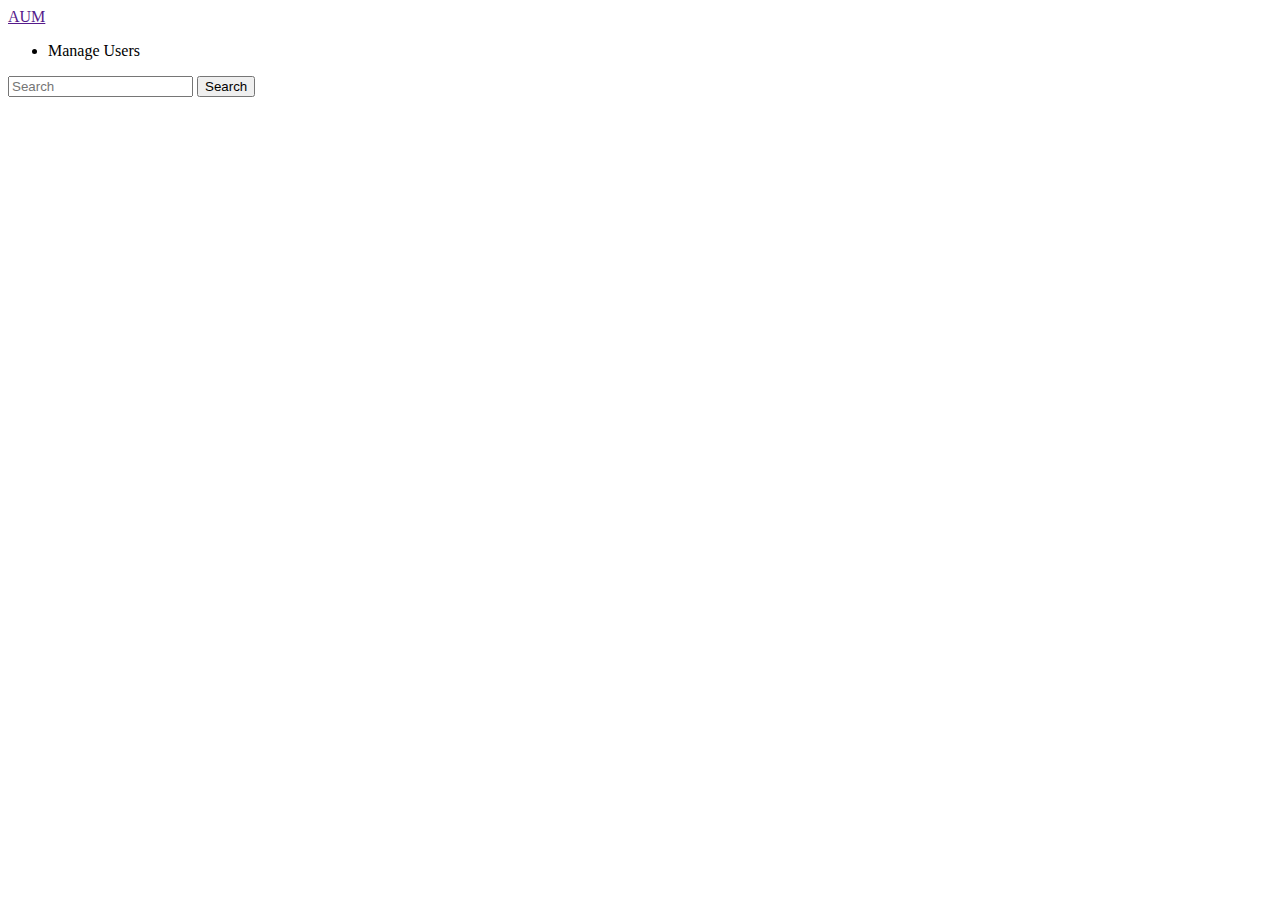
<file: src/main/resources/templates/index.html>
<!DOCTYPE html>
<html lang="en" xmlns:th="http://www.thymeleaf.org">
<head>
    <meta charset="UTF-8">
    <link rel="stylesheet" type="text/css" th:href="@{/webjars/bootstrap/css/bootstrap.min.css}" />
    <link th:href="@{/css/app.css}" href="../static/css/app.css" rel="stylesheet" media="all" type="text/css">
    <title>Advanced User Management</title>
</head>
<body>

<nav class="navbar navbar-expand-lg bd-navbar sticky-top bg-body-tertiary">
    <div class="container-fluid">
        <a class="navbar-brand" href="">
            AUM
        </a>
        <div class="collapse navbar-collapse" id="navbarSupportedContent">
            <ul class="navbar-nav me-auto mb-2 mb-lg-0">
                <li class="nav-item">
                    <a class="navbar-brand" th:href="@{/users}">Manage Users</a>
                </li>
            </ul>
        </div>

        <form class="d-flex" role="search">
            <input class="form-control me-2" type="search" placeholder="Search" aria-label="Search">
            <button class="btn btn-outline-success" type="submit">Search</button>
        </form>
    </div>
</nav>
<!--    <div class="">-->
<!--        <img src="../static/images/bg.jpeg" th:src="@{/images/bg.jpeg}"  class="img-fluid sm-height" alt="">-->
<!--    </div>-->

<script type="text/javascript" th:src="@{/webjars/bootstrap/js/bootstrap.min.js}"></script>
</body>
</html>
</file>
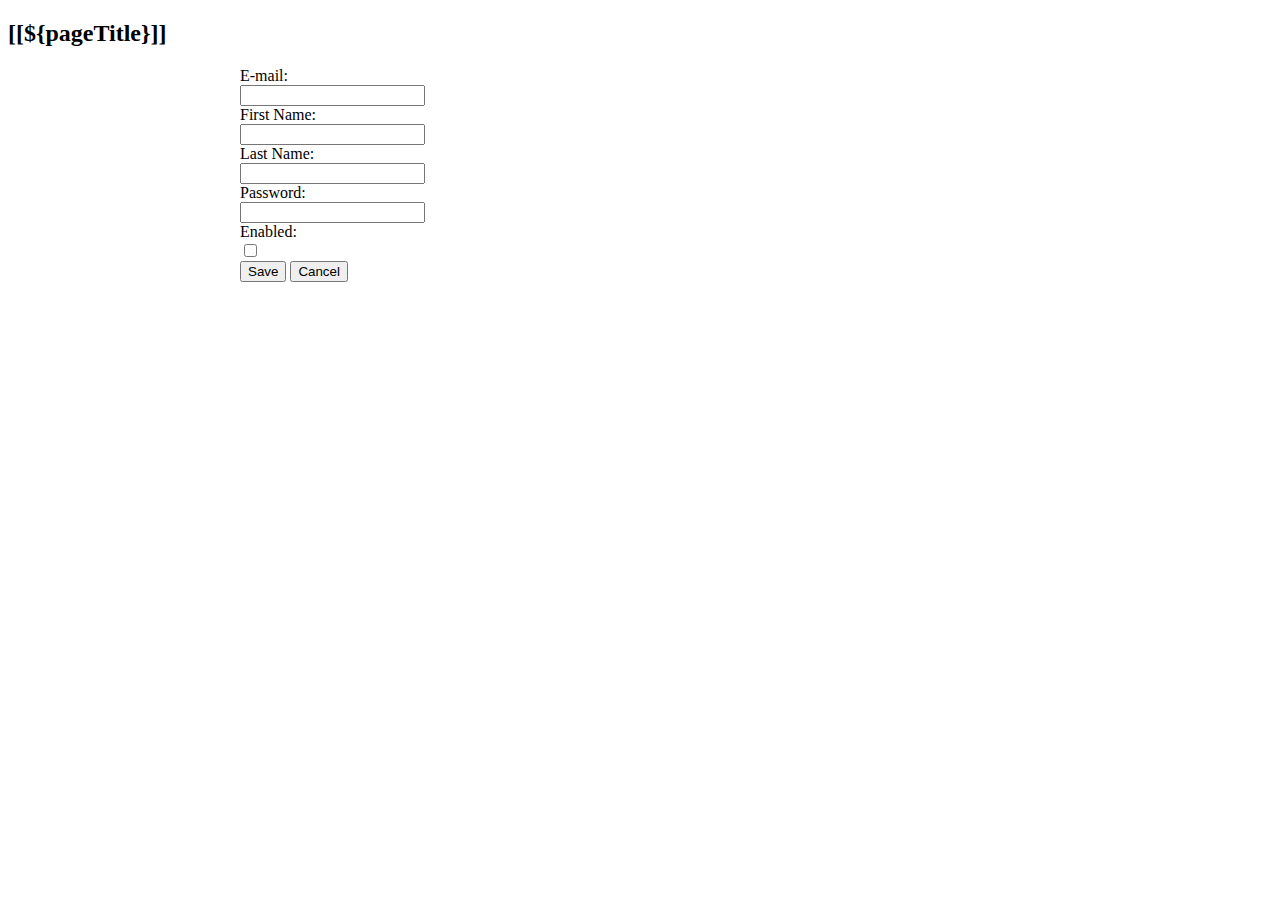
<file: src/main/resources/templates/user_form.html>
<!DOCTYPE html>
<html lang="en" xmlns:th="http://www.thymeleaf.org">
<head>
    <meta charset="UTF-8">
    <link rel="stylesheet" type="text/css" th:href="@{/webjars/bootstrap/css/bootstrap.min.css}" />

    <title>[[${pageTitle}]]</title>
</head>
<body>
<div class="container-fluid">
   <h2 class=" text-center"> [[${pageTitle}]] </h2>
    <form th:action="@{/users/save}" method="post" th:object="${user}" style="max-width:800px; margin: 0 auto">
        <input type="hidden" th:field="*{id}">
        <div class="border p-4">
            <div class="form-group row">
                <label class="col-sm-4 col-form-label">E-mail:</label>
                <div class="col-sm-8">
                    <label>
                        <input type="email" th:field="*{email}" class="form-control w-100 m-2" required/>
                    </label>
                </div>
            </div>
            <div class="form-group row">
                <label class="col-sm-4 col-form-label">First Name:</label>
                <div class="col-sm-8">
                    <label>
                        <input type="text" th:field="*{firstName}" class="form-control w-100 m-2" required/>
                    </label>
                </div>
            </div>
            <div class="form-group row">
                <label class="col-sm-4 col-form-label">Last Name:</label>
                <div class="col-sm-8">
                    <label>
                        <input type="text" th:field="*{lastName}" class="form-control w-100 m-2" required/>
                    </label>
                </div>
            </div>
            <div class="form-group row">
                <label class="col-sm-4 col-form-label">Password:</label>
                <div class="col-sm-8">
                    <label>
                        <input type="password" th:field="*{password}" class="form-control w-100 m-2" required/>
                    </label>
                </div>
            </div>
            <div class="form-group row">
                <label class="col-sm-4 col-form-label">Enabled:</label>
                <div class="col-sm-8">
                    <label>
                        <input type="checkbox" th:field="*{enabled}" class="m-2" />
                    </label>
                </div>
            </div>
            <div class="text-center">
                <button type="submit" class="btn btn-primary m-2">Save</button>
                <button type="reset" class="btn btn-secondary m-2" onclick="cancelForm()">Cancel</button>
            </div>
        </div>
    </form>
</div>
<script type="text/javascript">
    function cancelForm(){
        window.location = "[[@{/users}]]"
    }
</script>
</body>
</html>
</file>
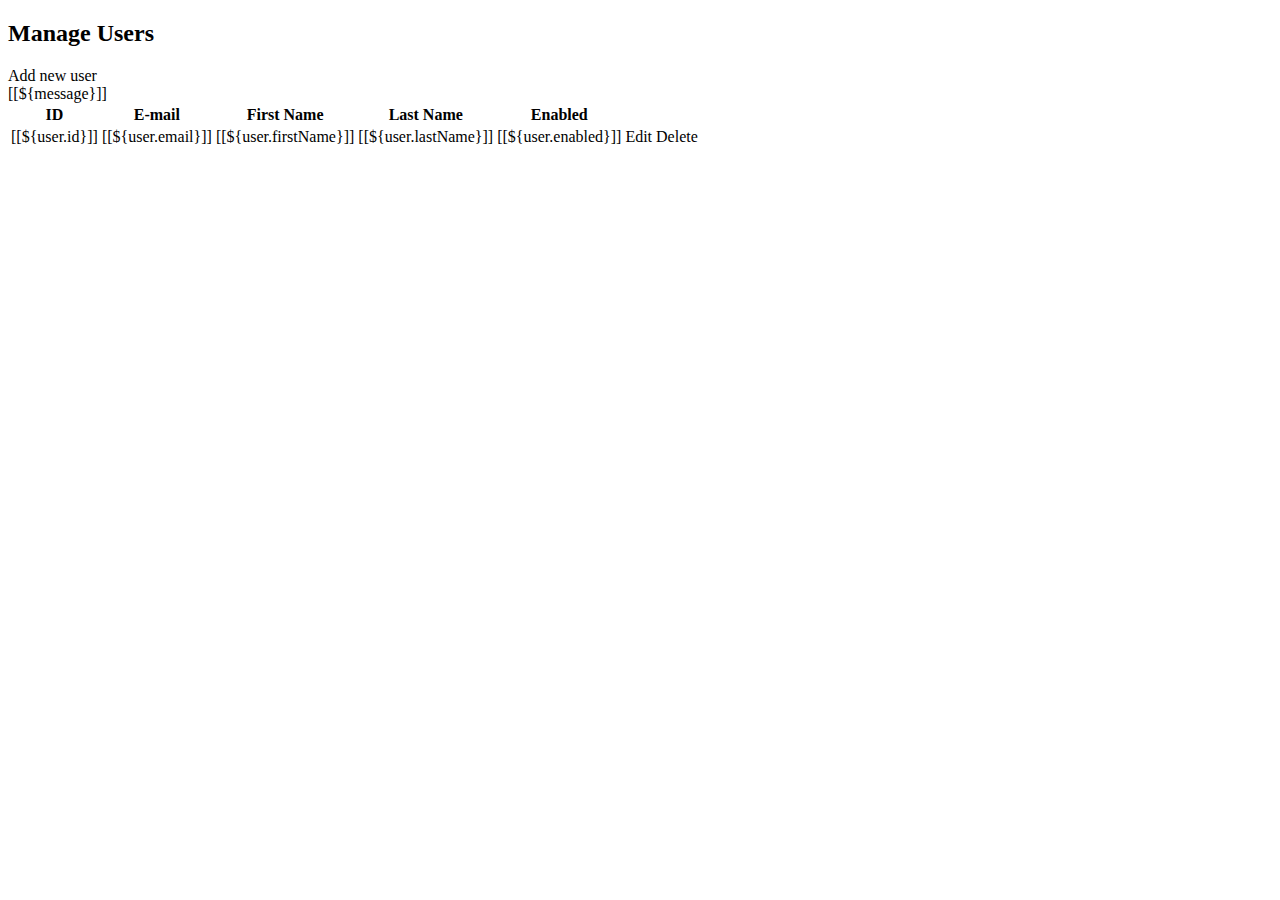
<file: src/main/resources/templates/users.html>
<!DOCTYPE html>
<html lang="en" xmlns:th="http://www.thymeleaf.org">
<head>
    <meta charset="UTF-8">
    <link rel="stylesheet" type="text/css" th:href="@{/webjars/bootstrap/css/bootstrap.min.css}" />
    <title>Manage Users</title>
</head>
<body>
<div class="container-fluid text-center">
    <div><h2 >Manage Users</h2></div>
    <div class="m-2">
        <a class="btn btn-primary"  th:href="@{/users/new}">Add new user</a>
    </div>
    <div th:if="${message}" class="alert alert-success text-center">
        [[${message}]]
    </div>
    <div>
        <table class="table table-bordered">
            <thead class=table-dark>
                <tr>
                    <th>ID</th>
                    <th>E-mail</th>
                    <th>First Name</th>
                    <th>Last Name</th>
                    <th>Enabled</th>
                    <th></th>
                </tr>
            </thead>
            <tbody>
                <th:block th:each="user : ${usersList}">
                    <tr>
                        <td>[[${user.id}]]</td>
                        <td>[[${user.email}]]</td>
                        <td>[[${user.firstName}]]</td>
                        <td>[[${user.lastName}]]</td>
                        <td>[[${user.enabled}]]</td>
                        <td>
                            <a class="btn btn-primary mr-3" th:href="@{'/users/edit/' + ${user.id}}">Edit</a>
                            <a class="btn btn-danger" th:href="@{'/users/delete/' + ${user.id}}">Delete</a>
                        </td>
                    </tr>
                </th:block>
            </tbody>
        </table>
    </div>

</div>
</body>
</html>
</file>
<file: src/main/resources/static/css/app.css>
.sm-height{
height: 80vh;
width: 100%;
}
.logo{
height: 100;
width: 120;
}
</file>
